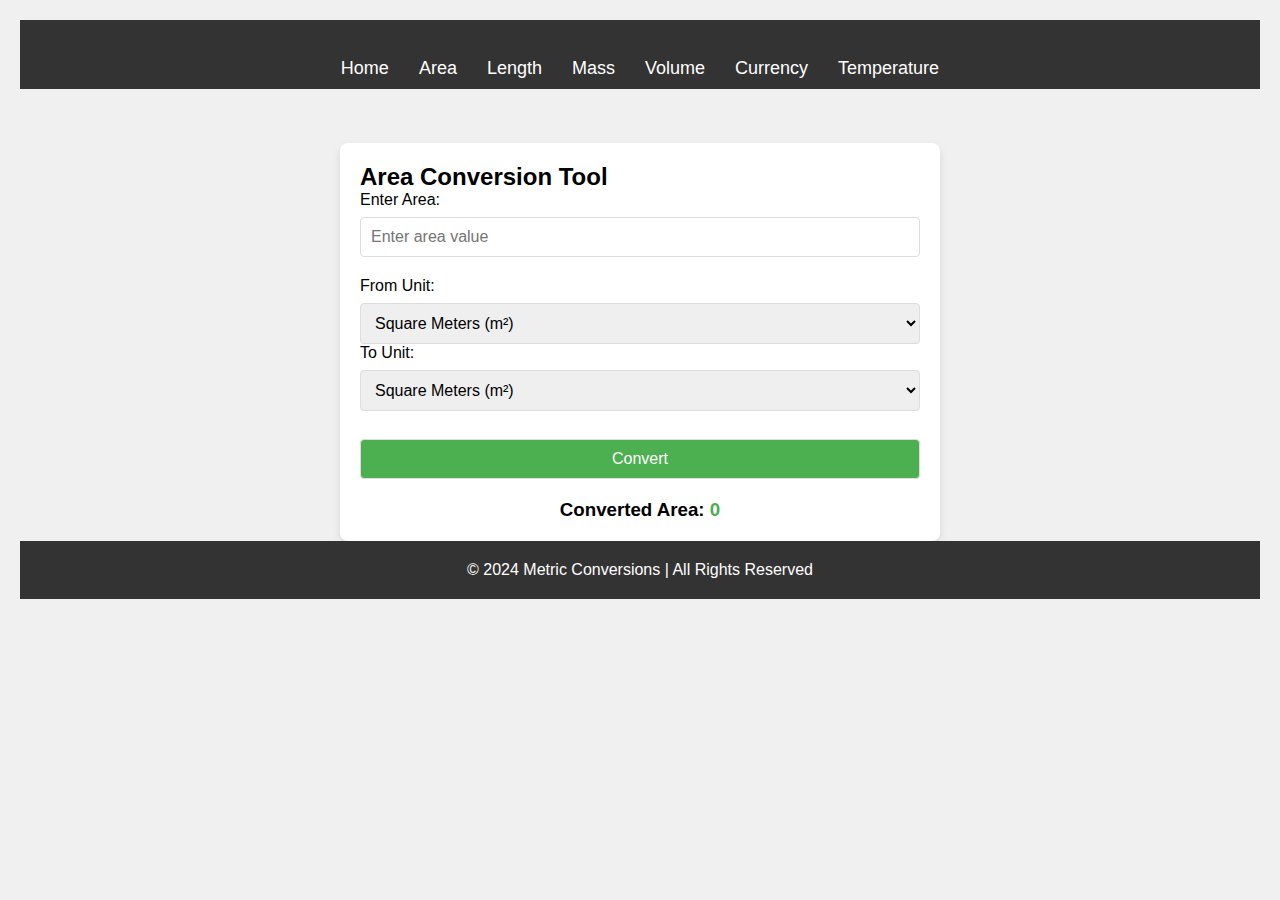
<file: Area.html>
<!DOCTYPE html>
<html lang="en">
<head>
    <meta charset="UTF-8">
    <meta name="viewport" content="width=device-width, initial-scale=1.0">
    <title>Area Conversion Tool</title>
    <link href="https://cdn.jsdelivr.net/npm/bootstrap@5.2.3/dist/css/bootstrap.min.css" rel="stylesheet" integrity="sha384-rbsA2VBKQhggwzxH7pPCaAqO46MgnOM80zW1RWuH61DGLwZJEdK2Kadq2F9CUG65" crossorigin="anonymous"> 
    <script src="https://cdn.jsdelivr.net/npm/bootstrap@5.2.3/dist/js/bootstrap.bundle.min.js" integrity="sha384-kenU1KFdBIe4zVF0s0G1M5b4hcpxyD9F7jL+jjXkk+Q2h455rYXK/7HAuoJl+0I4" crossorigin="anonymous"></script>
    <link rel="stylesheet" href="stylesheet.css">
</head>
<body>

    <header>
        <div class="logo">
            <h1>Metric Conversions</h1>
        </div>
        <nav>
            <ul>
                <li><a href="index.html">Home</a></li>
                <li><a href="area.html">Area</a></li>
                <li><a href="legth.html">Length</a></li>
                <li><a href="mass.html">Mass</a></li>
                <li><a href="volume.html">Volume</a></li>
                <li><a href="currency.html">Currency</a></li>
                <li><a href="temprature.html">Temperature</a></li>
            </ul>
        </nav>
    </header>

    <br><br><br>

    <main>
        <div class="container">
            <h2>Area Conversion Tool</h2>

            <div class="input-section">
                <label for="value">Enter Area:</label>
                <input type="number" id="value" placeholder="Enter area value">
            </div>

            <div class="unit-section">
                <label for="fromUnit">From Unit:</label>
                <select id="fromUnit">
                    <option value="sq_m">Square Meters (m²)</option>
                    <option value="sq_km">Square Kilometers (km²)</option>
                    <option value="sq_cm">Square Centimeters (cm²)</option>
                    <option value="sq_mm">Square Millimeters (mm²)</option>
                    <option value="sq_ft">Square Feet (ft²)</option>
                    <option value="sq_yd">Square Yards (yd²)</option>
                    <option value="ac">Acres (ac)</option>
                    <option value="sq_mi">Square Miles (mi²)</option>
                </select>

                <label for="toUnit">To Unit:</label>
                <select id="toUnit">
                    <option value="sq_m">Square Meters (m²)</option>
                    <option value="sq_km">Square Kilometers (km²)</option>
                    <option value="sq_cm">Square Centimeters (cm²)</option>
                    <option value="sq_mm">Square Millimeters (mm²)</option>
                    <option value="sq_ft">Square Feet (ft²)</option>
                    <option value="sq_yd">Square Yards (yd²)</option>
                    <option value="ac">Acres (ac)</option>
                    <option value="sq_mi">Square Miles (mi²)</option>
                </select>
            </div>

            <button onclick="convert()">Convert</button>

            <div class="result-section">
                <h3>Converted Area: <span id="result">0</span></h3>
            </div>
        </div>
    </main>

    <footer>
        <div class="footer-content">
            <p>&copy; 2024 Metric Conversions | All Rights Reserved</p>
        </div>
    </footer>

    <script src="area.js"></script>
    <script src="https://cdn.jsdelivr.net/npm/@popperjs/core@2.11.6/dist/umd/popper.min.js" integrity="sha384-oBqDVmMz9ATKxIep9tiCxS/Z9fNfEXiDAYTujMAeBAsjFuCZSmKbSSUnQlmh/jp3" crossorigin="anonymous"></script>
    <script src="https://cdn.jsdelivr.net/npm/bootstrap@5.2.3/dist/js/bootstrap.min.js" integrity="sha384-cuYeSxntonz0PPNlHhBs68uyIAVpIIOZZ5JqeqvYYIcEL727kskC66kF92t6Xl2V" crossorigin="anonymous"></script>
</body>
</html>
</file>
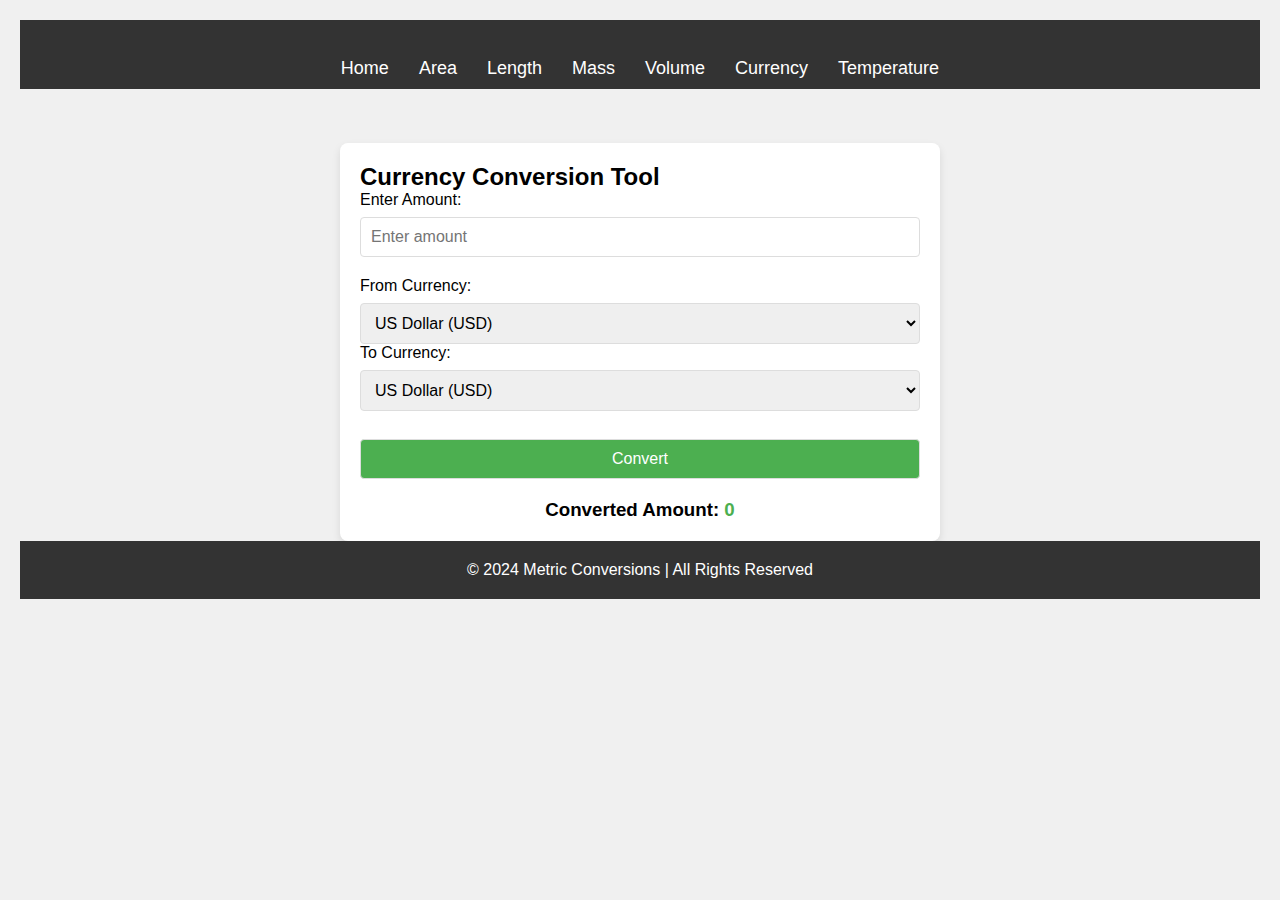
<file: currency.html>
<!DOCTYPE html>
<html lang="en">
<head>
    <meta charset="UTF-8">
    <meta name="viewport" content="width=device-width, initial-scale=1.0">
    <title>Currency Conversion Tool</title>
    <link href="https://cdn.jsdelivr.net/npm/bootstrap@5.2.3/dist/css/bootstrap.min.css" rel="stylesheet" integrity="sha384-rbsA2VBKQhggwzxH7pPCaAqO46MgnOM80zW1RWuH61DGLwZJEdK2Kadq2F9CUG65" crossorigin="anonymous">
    <script src="https://cdn.jsdelivr.net/npm/bootstrap@5.2.3/dist/js/bootstrap.bundle.min.js" integrity="sha384-kenU1KFdBIe4zVF0s0G1M5b4hcpxyD9F7jL+jjXkk+Q2h455rYXK/7HAuoJl+0I4" crossorigin="anonymous"></script>
    <link rel="stylesheet" href="stylesheet.css">
</head>
<body>

    <header>
        <div class="logo">
            <h1>Metric Conversions</h1>
        </div>
        <nav>
            <ul>
                <li><a href="Index.html">Home</a></li>
                <li><a href="area.html">Area</a></li>
                <li><a href="legth.html">Length</a></li>
                <li><a href="mass.html">Mass</a></li>
                <li><a href="volume.html">Volume</a></li>
                <li><a href="currency.html">Currency</a></li>
                <li><a href="temprature.html">Temperature</a></li>
            </ul>
        </nav>
    </header>
<br><br><br>
    <main>
        <div class="container">
            <h2>Currency Conversion Tool</h2>

            <div class="input-section">
                <label for="value">Enter Amount:</label>
                <input type="number" id="value" placeholder="Enter amount">
            </div>

            <div class="unit-section">
                <label for="fromUnit">From Currency:</label>
                <select id="fromUnit">
                    <option value="USD">US Dollar (USD)</option>
                    <option value="EUR">Euro (EUR)</option>
                    <option value="GBP">British Pound (GBP)</option>
                    <option value="JPY">Japanese Yen (JPY)</option>
                    <option value="AUD">Australian Dollar (AUD)</option>
                    <option value="CAD">Canadian Dollar (CAD)</option>
                    <option value="INR">Indian Rupee (INR)</option>
                    <option value="CNY">Chinese Yuan (CNY)</option>
                    <!-- Added PKR and SAR -->
                    <option value="PKR">Pakistani Rupee (PKR)</option>
                    <option value="SAR">Saudi Riyal (SAR)</option>
                </select>

                <label for="toUnit">To Currency:</label>
                <select id="toUnit">
                    <option value="USD">US Dollar (USD)</option>
                    <option value="EUR">Euro (EUR)</option>
                    <option value="GBP">British Pound (GBP)</option>
                    <option value="JPY">Japanese Yen (JPY)</option>
                    <option value="AUD">Australian Dollar (AUD)</option>
                    <option value="CAD">Canadian Dollar (CAD)</option>
                    <option value="INR">Indian Rupee (INR)</option>
                    <option value="CNY">Chinese Yuan (CNY)</option>
                    <!-- Added PKR and SAR -->
                    <option value="PKR">Pakistani Rupee (PKR)</option>
                    <option value="SAR">Saudi Riyal (SAR)</option>
                </select>
            </div>

            <button onclick="convertCurrency()">Convert</button>

            <div class="result-section">
                <h3>Converted Amount: <span id="result">0</span></h3>
            </div>
        </div>
    </main>

    <footer>
        <div class="footer-content">
            <p>&copy; 2024 Metric Conversions | All Rights Reserved</p>
        </div>
    </footer>

    <script src="currency.js"></script>
    <script src="https://cdn.jsdelivr.net/npm/@popperjs/core@2.11.6/dist/umd/popper.min.js" integrity="sha384-oBqDVmMz9ATKxIep9tiCxS/Z9fNfEXiDAYTujMAeBAsjFuCZSmKbSSUnQlmh/jp3" crossorigin="anonymous"></script>
    <script src="https://cdn.jsdelivr.net/npm/bootstrap@5.2.3/dist/js/bootstrap.min.js" integrity="sha384-cuYeSxntonz0PPNlHhBs68uyIAVpIIOZZ5JqeqvYYIcEL727kskC66kF92t6Xl2V" crossorigin="anonymous"></script>
</body>
</html>
</file>
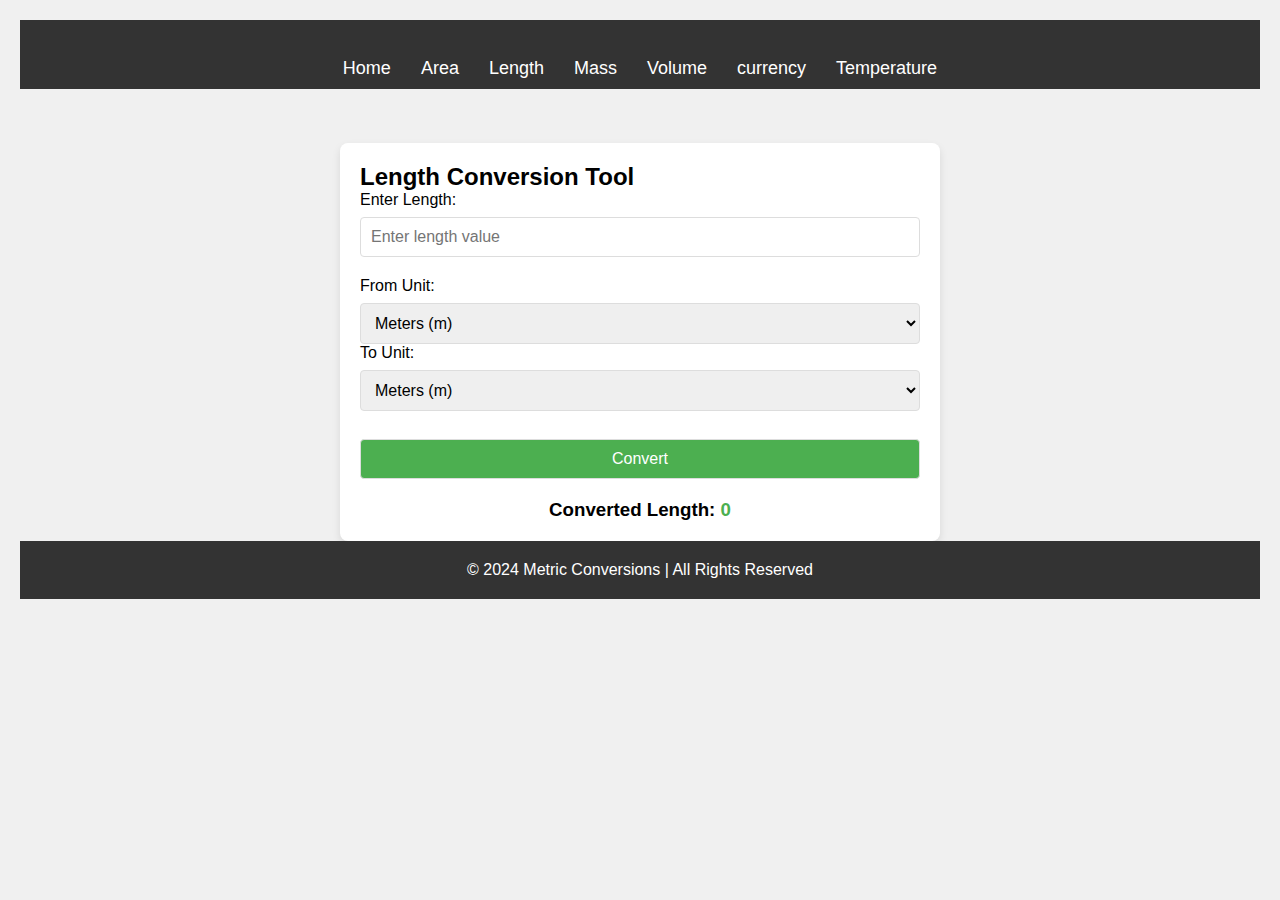
<file: legth.html>
<!DOCTYPE html>
<html lang="en">
<head>
    <meta charset="UTF-8">
    <meta name="viewport" content="width=device-width, initial-scale=1.0">
    <title>Length Conversion Tool</title>
    <link href="https://cdn.jsdelivr.net/npm/bootstrap@5.2.3/dist/css/bootstrap.min.css" rel="stylesheet" integrity="sha384-rbsA2VBKQhggwzxH7pPCaAqO46MgnOM80zW1RWuH61DGLwZJEdK2Kadq2F9CUG65" crossorigin="anonymous">
    <script src="https://cdn.jsdelivr.net/npm/bootstrap@5.2.3/dist/js/bootstrap.bundle.min.js" integrity="sha384-kenU1KFdBIe4zVF0s0G1M5b4hcpxyD9F7jL+jjXkk+Q2h455rYXK/7HAuoJl+0I4" crossorigin="anonymous"></script>
    <link rel="stylesheet" href="stylesheet.css">
</head>
<body>

    <header>
        <div class="logo">
            <h1>Metric Conversions</h1>
        </div>
        <nav>
            <ul>
                <li><a href="index.html">Home</a></li>
                <li><a href="area.html">Area</a></li>
                <li><a href="legth.html">Length</a></li>
                <li><a href="mass.html">Mass</a></li>
                <li><a href="volume.html">Volume</a></li>
                <li><a href="currency.html">currency</a></li>
                <li><a href="temprature.html">Temperature</a></li>
            </ul>
        </nav>
    </header>
<br> <br> <br>
    <main>
        <div class="container">
            <h2>Length Conversion Tool</h2>

            <div class="input-section">
                <label for="value">Enter Length:</label>
                <input type="number" id="value" placeholder="Enter length value">
            </div>

            <div class="unit-section">
                <label for="fromUnit">From Unit:</label>
                <select id="fromUnit">
                    <option value="m">Meters (m)</option>
                    <option value="km">Kilometers (km)</option>
                    <option value="cm">Centimeters (cm)</option>
                    <option value="mm">Millimeters (mm)</option>
                    <option value="mi">Miles (mi)</option>
                    <option value="yd">Yards (yd)</option>
                    <option value="ft">Feet (ft)</option>
                </select>

                <label for="toUnit">To Unit:</label>
                <select id="toUnit">
                    <option value="m">Meters (m)</option>
                    <option value="km">Kilometers (km)</option>
                    <option value="cm">Centimeters (cm)</option>
                    <option value="mm">Millimeters (mm)</option>
                    <option value="mi">Miles (mi)</option>
                    <option value="yd">Yards (yd)</option>
                    <option value="ft">Feet (ft)</option>
                </select>
            </div>

            <button onclick="convert()">Convert</button>

            <div class="result-section">
                <h3>Converted Length: <span id="result">0</span></h3>
            </div>
        </div>
    </main>

    <footer>
        <div class="footer-content">
            <p>&copy; 2024 Metric Conversions | All Rights Reserved</p>
        </div>
    </footer>

    <script src="legth.js"></script>
    <script src="https://cdn.jsdelivr.net/npm/@popperjs/core@2.11.6/dist/umd/popper.min.js" integrity="sha384-oBqDVmMz9ATKxIep9tiCxS/Z9fNfEXiDAYTujMAeBAsjFuCZSmKbSSUnQlmh/jp3" crossorigin="anonymous"></script>
    <script src="https://cdn.jsdelivr.net/npm/bootstrap@5.2.3/dist/js/bootstrap.min.js" integrity="sha384-cuYeSxntonz0PPNlHhBs68uyIAVpIIOZZ5JqeqvYYIcEL727kskC66kF92t6Xl2V" crossorigin="anonymous"></script>
</body>
</html>
</file>
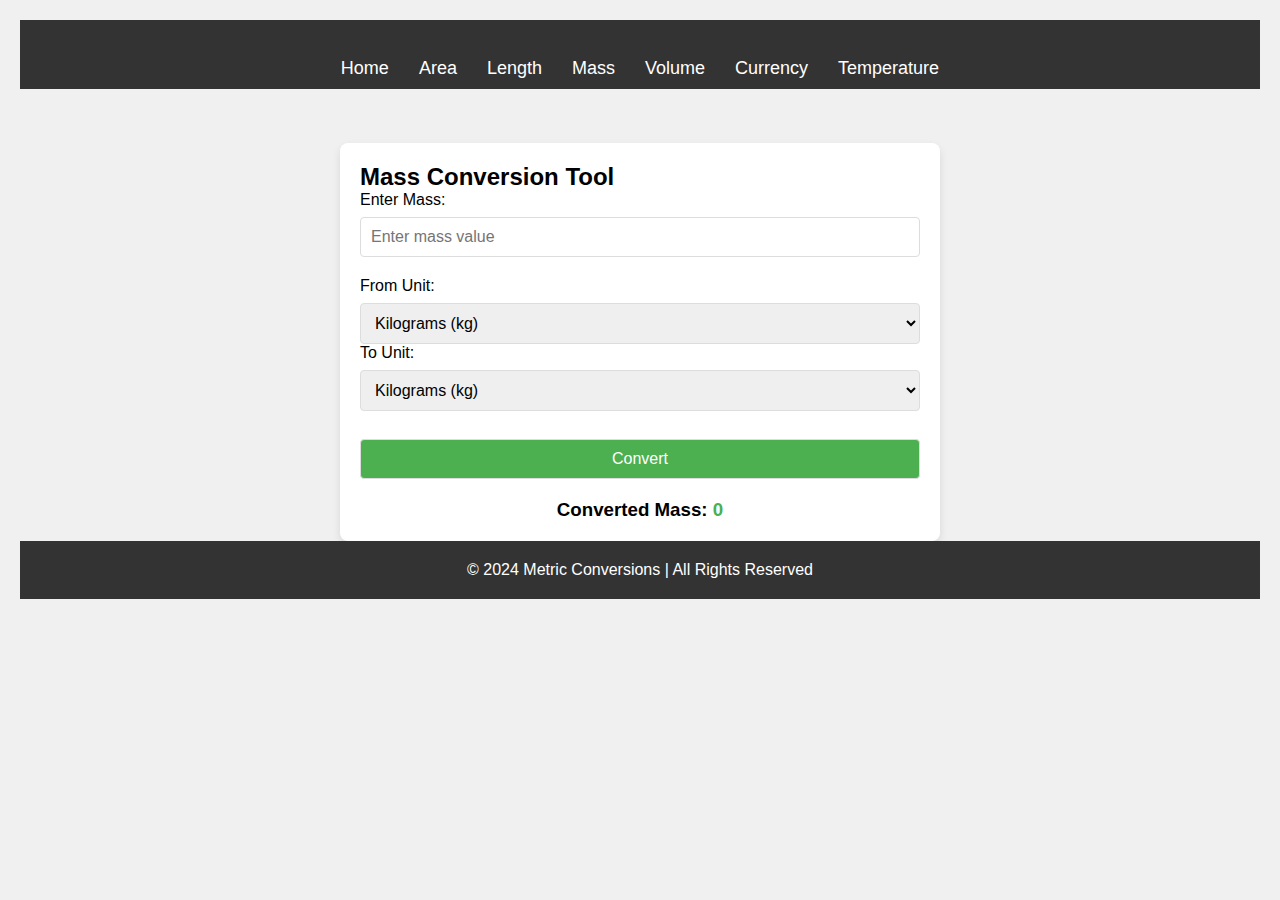
<file: mass.html>
<!DOCTYPE html>
<html lang="en">
<head>
    <meta charset="UTF-8">
    <meta name="viewport" content="width=device-width, initial-scale=1.0">
    <title>Mass Conversion Tool</title>
    <link href="https://cdn.jsdelivr.net/npm/bootstrap@5.2.3/dist/css/bootstrap.min.css" rel="stylesheet" integrity="sha384-rbsA2VBKQhggwzxH7pPCaAqO46MgnOM80zW1RWuH61DGLwZJEdK2Kadq2F9CUG65" crossorigin="anonymous">
    <script src="https://cdn.jsdelivr.net/npm/bootstrap@5.2.3/dist/js/bootstrap.bundle.min.js" integrity="sha384-kenU1KFdBIe4zVF0s0G1M5b4hcpxyD9F7jL+jjXkk+Q2h455rYXK/7HAuoJl+0I4" crossorigin="anonymous"></script>
    <link rel="stylesheet" href="stylesheet.css">
</head>
<body>

    <header>
        <div class="logo">
            <h1>Metric Conversions</h1>
        </div>
        <nav>
            <ul>
                <li><a href="index.html">Home</a></li>
                <li><a href="area.html">Area</a></li>
                <li><a href="legth.html">Length</a></li>
                <li><a href="mass.html">Mass</a></li>
                <li><a href="volume.html">Volume</a></li>
                <li><a href="currency.html">Currency</a></li>
                <li><a href="temprature.html">Temperature</a></li>
            </ul>
        </nav>
    </header>
<br><br><br>
    <main>
        <div class="container">
            <h2>Mass Conversion Tool</h2>

            <div class="input-section">
                <label for="value">Enter Mass:</label>
                <input type="number" id="value" placeholder="Enter mass value">
            </div>

            <div class="unit-section">
                <label for="fromUnit">From Unit:</label>
                <select id="fromUnit">
                    <option value="kg">Kilograms (kg)</option>
                    <option value="g">Grams (g)</option>
                    <option value="mg">Milligrams (mg)</option>
                    <option value="lb">Pounds (lb)</option>
                    <option value="oz">Ounces (oz)</option>
                    <option value="st">Stones (st)</option>
                </select>

                <label for="toUnit">To Unit:</label>
                <select id="toUnit">
                    <option value="kg">Kilograms (kg)</option>
                    <option value="g">Grams (g)</option>
                    <option value="mg">Milligrams (mg)</option>
                    <option value="lb">Pounds (lb)</option>
                    <option value="oz">Ounces (oz)</option>
                    <option value="st">Stones (st)</option>
                </select>
            </div>

            <button onclick="convertMass()">Convert</button>

            <div class="result-section">
                <h3>Converted Mass: <span id="result">0</span></h3>
            </div>
        </div>
    </main>

    <footer>
        <div class="footer-content">
            <p>&copy; 2024 Metric Conversions | All Rights Reserved</p>
        </div>
    </footer>

    <script src="mass.js"></script>
    <script src="https://cdn.jsdelivr.net/npm/@popperjs/core@2.11.6/dist/umd/popper.min.js" integrity="sha384-oBqDVmMz9ATKxIep9tiCxS/Z9fNfEXiDAYTujMAeBAsjFuCZSmKbSSUnQlmh/jp3" crossorigin="anonymous"></script>
    <script src="https://cdn.jsdelivr.net/npm/bootstrap@5.2.3/dist/js/bootstrap.min.js" integrity="sha384-cuYeSxntonz0PPNlHhBs68uyIAVpIIOZZ5JqeqvYYIcEL727kskC66kF92t6Xl2V" crossorigin="anonymous"></script>
</body>
</html>
</file>
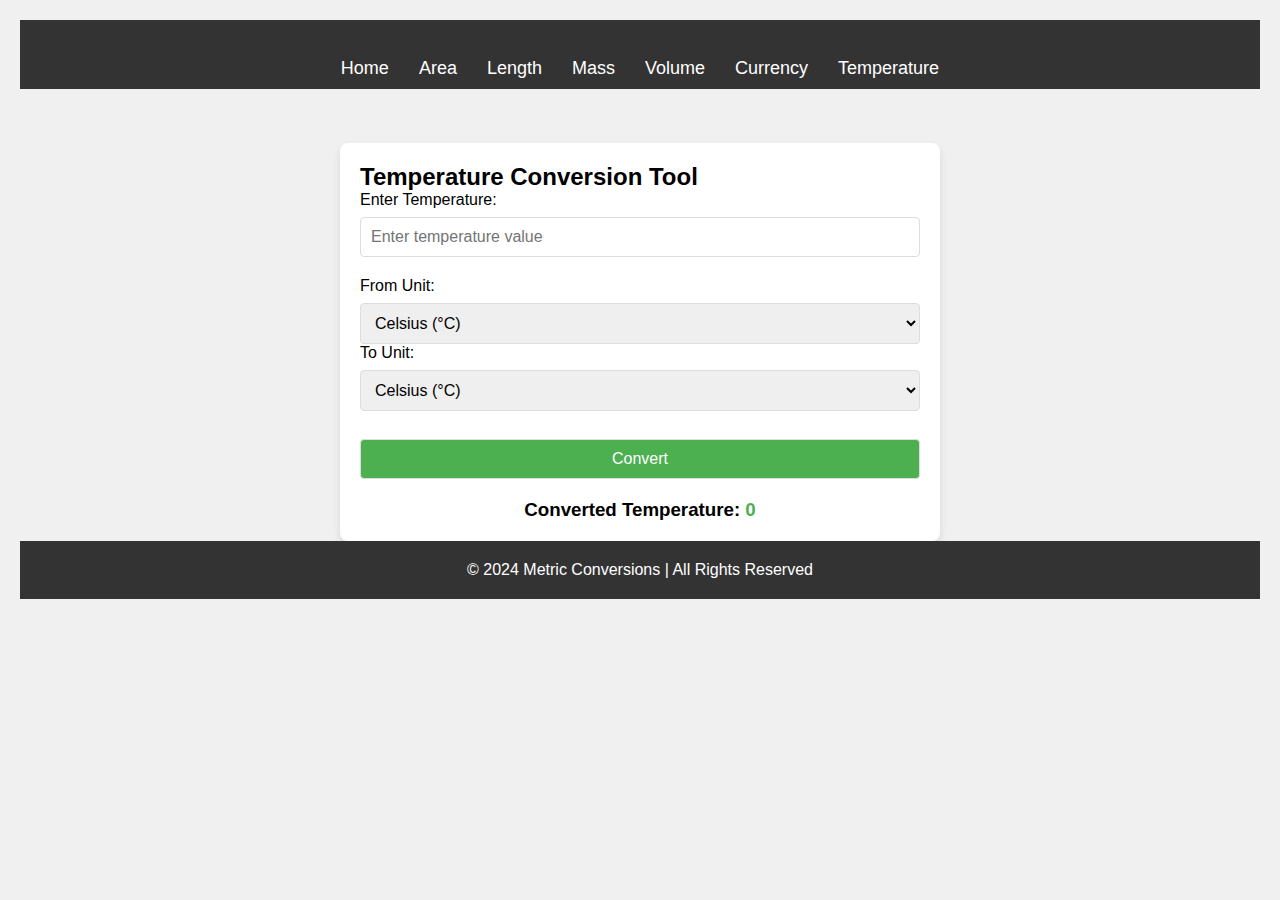
<file: temprature.html>
<!DOCTYPE html>
<html lang="en">
<head>
    <meta charset="UTF-8">
    <meta name="viewport" content="width=device-width, initial-scale=1.0">
    <title>Temperature Conversion Tool</title>
    <link href="https://cdn.jsdelivr.net/npm/bootstrap@5.2.3/dist/css/bootstrap.min.css" rel="stylesheet" integrity="sha384-rbsA2VBKQhggwzxH7pPCaAqO46MgnOM80zW1RWuH61DGLwZJEdK2Kadq2F9CUG65" crossorigin="anonymous"> 
    <script src="https://cdn.jsdelivr.net/npm/bootstrap@5.2.3/dist/js/bootstrap.bundle.min.js" integrity="sha384-kenU1KFdBIe4zVF0s0G1M5b4hcpxyD9F7jL+jjXkk+Q2h455rYXK/7HAuoJl+0I4" crossorigin="anonymous"></script>
    <link rel="stylesheet" href="stylesheet.css">
</head>
<body>

    <header>
        <div class="logo">
            <h1>Metric Conversions</h1>
        </div>
        <nav>
            <ul>
                <li><a href="index.html">Home</a></li>
                <li><a href="area.html">Area</a></li>
                <li><a href="legth.html">Length</a></li>
                <li><a href="mass.html">Mass</a></li>
                <li><a href="volume.html">Volume</a></li>
                <li><a href="currency.html">Currency</a></li>
                <li><a href="temprature.html">Temperature</a></li>
            </ul>
        </nav>
    </header>
<br> <br> <br>
    <main>
        <div class="container">
            <h2>Temperature Conversion Tool</h2>

            <div class="input-section">
                <label for="value">Enter Temperature:</label>
                <input type="number" id="value" placeholder="Enter temperature value">
            </div>

            <div class="unit-section">
                <label for="fromUnit">From Unit:</label>
                <select id="fromUnit">
                    <option value="C">Celsius (°C)</option>
                    <option value="F">Fahrenheit (°F)</option>
                    <option value="K">Kelvin (K)</option>
                </select>

                <label for="toUnit">To Unit:</label>
                <select id="toUnit">
                    <option value="C">Celsius (°C)</option>
                    <option value="F">Fahrenheit (°F)</option>
                    <option value="K">Kelvin (K)</option>
                </select>
            </div>

            <button onclick="convertTemperature()">Convert</button>

            <div class="result-section">
                <h3>Converted Temperature: <span id="result">0</span></h3>
            </div>
        </div>
    </main>

    <footer>
        <div class="footer-content">
            <p>&copy; 2024 Metric Conversions | All Rights Reserved</p>
        </div>
    </footer>

    <script src="temperature.js"></script>
    <script src="https://cdn.jsdelivr.net/npm/@popperjs/core@2.11.6/dist/umd/popper.min.js" integrity="sha384-oBqDVmMz9ATKxIep9tiCxS/Z9fNfEXiDAYTujMAeBAsjFuCZSmKbSSUnQlmh/jp3" crossorigin="anonymous"></script>
    <script src="https://cdn.jsdelivr.net/npm/bootstrap@5.2.3/dist/js/bootstrap.min.js" integrity="sha384-cuYeSxntonz0PPNlHhBs68uyIAVpIIOZZ5JqeqvYYIcEL727kskC66kF92t6Xl2V" crossorigin="anonymous"></script>
</body>
</html>
</file>
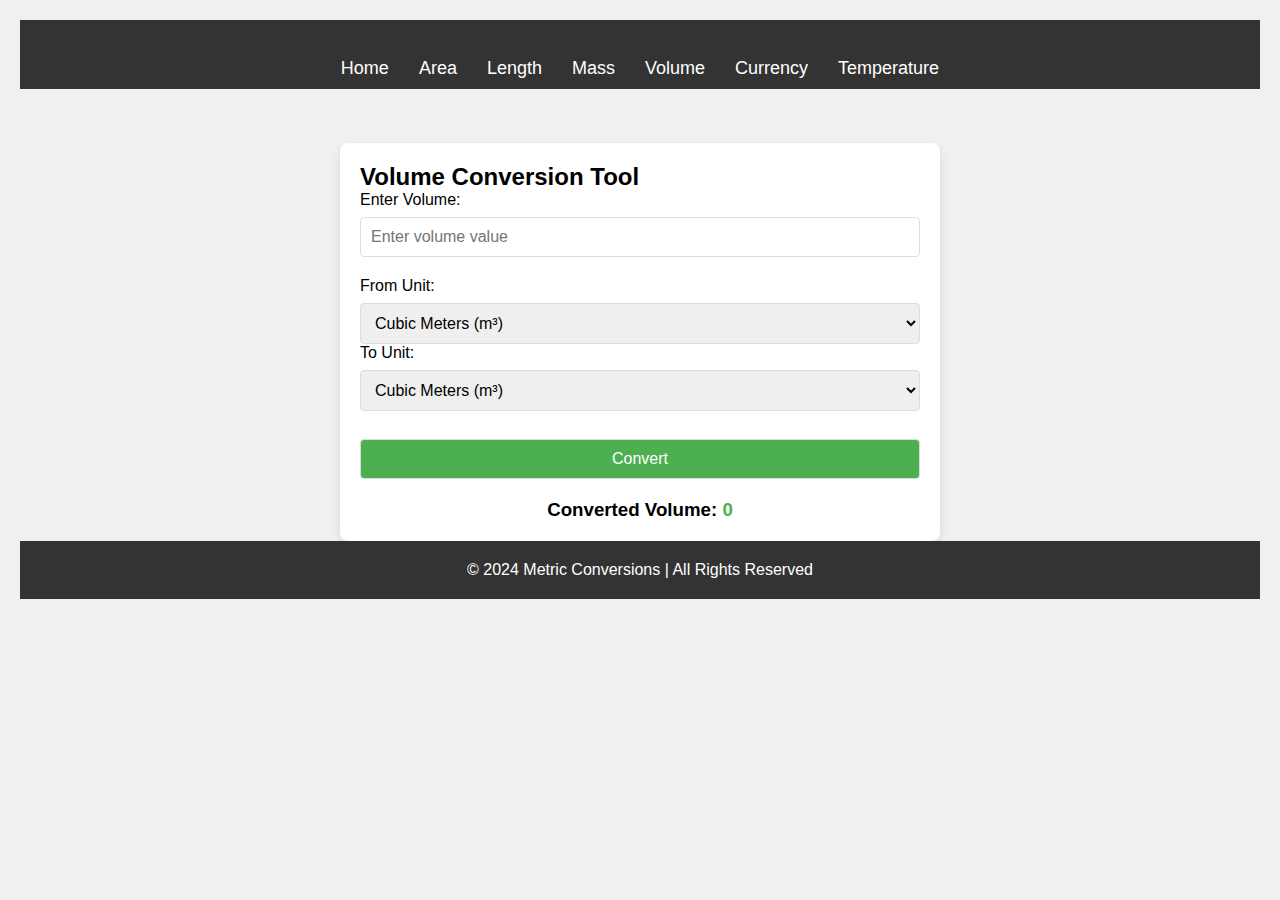
<file: volume.html>
<!DOCTYPE html>
<html lang="en">
<head>
    <meta charset="UTF-8">
    <meta name="viewport" content="width=device-width, initial-scale=1.0">
    <title>Volume Conversion Tool</title>
    <link href="https://cdn.jsdelivr.net/npm/bootstrap@5.2.3/dist/css/bootstrap.min.css" rel="stylesheet" integrity="sha384-rbsA2VBKQhggwzxH7pPCaAqO46MgnOM80zW1RWuH61DGLwZJEdK2Kadq2F9CUG65" crossorigin="anonymous">
    <script src="https://cdn.jsdelivr.net/npm/bootstrap@5.2.3/dist/js/bootstrap.bundle.min.js" integrity="sha384-kenU1KFdBIe4zVF0s0G1M5b4hcpxyD9F7jL+jjXkk+Q2h455rYXK/7HAuoJl+0I4" crossorigin="anonymous"></script>
    <link rel="stylesheet" href="stylesheet.css">
</head>
<body>

    <header>
        <div class="logo">
            <h1>Metric Conversions</h1>
        </div>
        <nav>
            <ul>
                <li><a href="index.html">Home</a></li>
                <li><a href="area.html">Area</a></li>
                <li><a href="legth.html">Length</a></li>
                <li><a href="mass.html">Mass</a></li>
                <li><a href="volume.html">Volume</a></li>
                <li><a href="currency.html">Currency</a></li>
                <li><a href="temprature.html">Temperature</a></li>
            </ul>
        </nav>
    </header>
<br><br><br>
    <main>
        <div class="container">
            <h2>Volume Conversion Tool</h2>

            <div class="input-section">
                <label for="value">Enter Volume:</label>
                <input type="number" id="value" placeholder="Enter volume value">
            </div>

            <div class="unit-section">
                <label for="fromUnit">From Unit:</label>
                <select id="fromUnit">
                    <option value="m3">Cubic Meters (m³)</option>
                    <option value="l">Liters (L)</option>
                    <option value="ml">Milliliters (mL)</option>
                    <option value="gal">Gallons (gal)</option>
                    <option value="fl_oz">Fluid Ounces (fl oz)</option>
                    <option value="cup">Cups (cup)</option>
                    <option value="pt">Pints (pt)</option>
                    <option value="qt">Quarts (qt)</option>
                </select>

                <label for="toUnit">To Unit:</label>
                <select id="toUnit">
                    <option value="m3">Cubic Meters (m³)</option>
                    <option value="l">Liters (L)</option>
                    <option value="ml">Milliliters (mL)</option>
                    <option value="gal">Gallons (gal)</option>
                    <option value="fl_oz">Fluid Ounces (fl oz)</option>
                    <option value="cup">Cups (cup)</option>
                    <option value="pt">Pints (pt)</option>
                    <option value="qt">Quarts (qt)</option>
                </select>
            </div>

            <button onclick="convertVolume()">Convert</button>

            <div class="result-section">
                <h3>Converted Volume: <span id="result">0</span></h3>
            </div>
        </div>
    </main>

    <footer>
        <div class="footer-content">
            <p>&copy; 2024 Metric Conversions | All Rights Reserved</p>
        </div>
    </footer>

    <script src="volume.js"></script>
    <script src="https://cdn.jsdelivr.net/npm/@popperjs/core@2.11.6/dist/umd/popper.min.js" integrity="sha384-oBqDVmMz9ATKxIep9tiCxS/Z9fNfEXiDAYTujMAeBAsjFuCZSmKbSSUnQlmh/jp3" crossorigin="anonymous"></script>
    <script src="https://cdn.jsdelivr.net/npm/bootstrap@5.2.3/dist/js/bootstrap.min.js" integrity="sha384-cuYeSxntonz0PPNlHhBs68uyIAVpIIOZZ5JqeqvYYIcEL727kskC66kF92t6Xl2V" crossorigin="anonymous"></script>
</body>
</html>
</file>
<file: stylesheet.css>
* {
    margin: 0;
    padding: 0;
    box-sizing: border-box;
}

body {
    font-family: Arial, sans-serif;
}

header {
    background-color: #333333;
    color: #fff;
    padding: 10px 0;
    text-align: center;
}

header .logo h1 {
    font-size: 24px;
}

nav ul {
    list-style: none;
    display: flex;
    justify-content: center;
    padding: 0;
}

nav ul li {
    margin: 0 15px;
}

nav ul li a {
    text-decoration: none;
    color: white;
    font-size: 18px;
}

footer {
    background-color: #333;
    color: white;
    padding: 20px 0;
    text-align: center;
    position: relative;
    bottom: 0;
    width: 100%;
}

footer button {
    background-color: #ff4500;
    color: white;
    padding: 10px 20px;
    border: none;
    cursor: pointer;
    margin-top: 10px;
}

footer button:hover {
    background-color: #e03e00;
}
body {
    font-family: Arial, sans-serif;
    background-color: #f0f0f0;
    margin: 0;
    padding: 20px;
}

.container {
    max-width: 600px;
    margin: auto;
    background-color: #fff;
    padding: 20px;
    border-radius: 8px;
    box-shadow: 0 4px 8px rgba(0, 0, 0, 0.1);
}

h1 {
    text-align: center;
    color: #333;
}

.input-section,
.unit-section {
    margin-bottom: 20px;
}

input,
select,
button {
    width: 100%;
    padding: 10px;
    margin-top: 8px;
    font-size: 16px;
    border-radius: 4px;
    border: 1px solid #ddd;
}

button {
    background-color: #4CAF50;
    color: white;
    cursor: pointer;
}

button:hover {
    background-color: #45a049;
}

.result-section {
    text-align: center;
    margin-top: 20px;
}

#result {
    font-weight: bold;
    color: #4CAF50;
}
</file>
